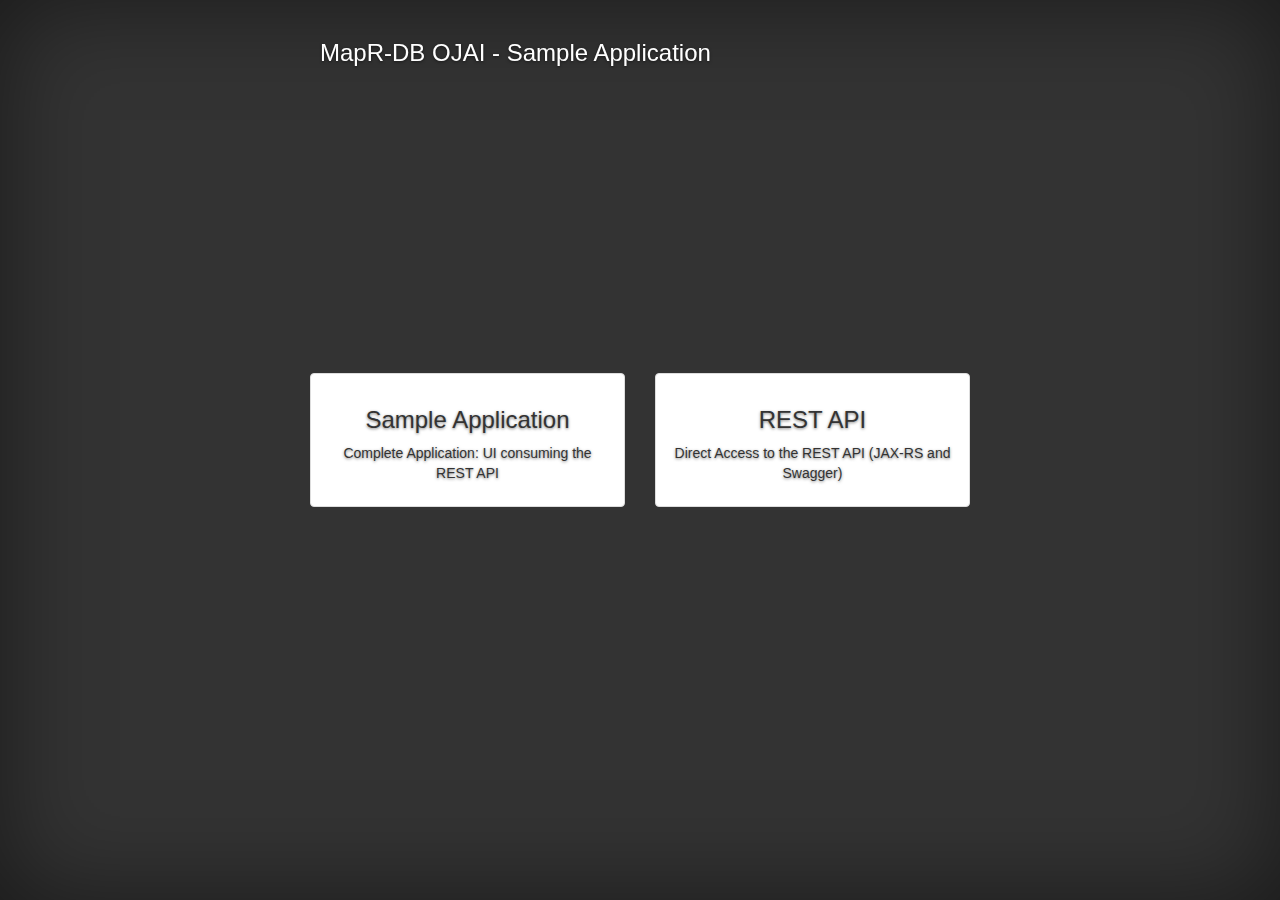
<file: src/main/resources/static/index.html>
<!DOCTYPE html>
<html lang="en">
<head>
    <meta charset="utf-8">
    <meta http-equiv="X-UA-Compatible" content="IE=edge">
    <meta name="viewport" content="width=device-width, initial-scale=1">
    <meta name="description" content="">
    <meta name="author" content="">

    <title>MapR-DB OJAI - Sample Application</title>

    <!-- Bootstrap core CSS -->
    <link href="css/bootstrap.min.css" rel="stylesheet">
    <link href="css/leaflet.css" rel="stylesheet">

    <!-- Custom styles for this template -->
    <link href="css/cover.css" rel="stylesheet">


    <!-- Bootstrap core JavaScript
================================================== -->
    <script src="javascripts/jquery-2.1.0.min.js"></script>
    <script src="javascripts/bootstrap.min.js"></script>
    <script src="javascripts/angular.min.js"></script>
    <script src="javascripts/angular-resource.min.js"></script>
    <script src="javascripts/leaflet.js"></script>
    <script src="javascripts/main.js"></script>

</head>

<body>

<div class="site-wrapper">

    <div class="site-wrapper-inner">

        <div class="cover-container">

            <div class="masthead clearfix">
                <div class="inner">
                    <h3 class="masthead-brand">MapR-DB OJAI - Sample Application</h3>
                    <ul class="nav masthead-nav"></ul>
                </div>
            </div>

            <div class="inner cover">
                <div class="row">
                    <div class="col-sm-6 col-md-6">
                        <div class="thumbnail">
                            <a href="/app/">
                                <div class="caption">
                                    <h3>Sample Application</h3>
                                    <p>Complete Application: UI consuming the REST API</p>
                                </div>
                            </a>
                        </div>
                    </div>

                        <div class="col-sm-6 col-md-6">
                            <div class="thumbnail">
                                <a href="/swagger/">
                                    <div class="caption">
                                        <h3>REST API</h3>
                                        <p>Direct Access to the REST API (JAX-RS and Swagger)</p>
                                    </div>
                                </a>
                            </div>
                        </div>
                    </div>
                </div>
            </div>

        </div>

    </div>

</div>

</body>
</html>
</file>
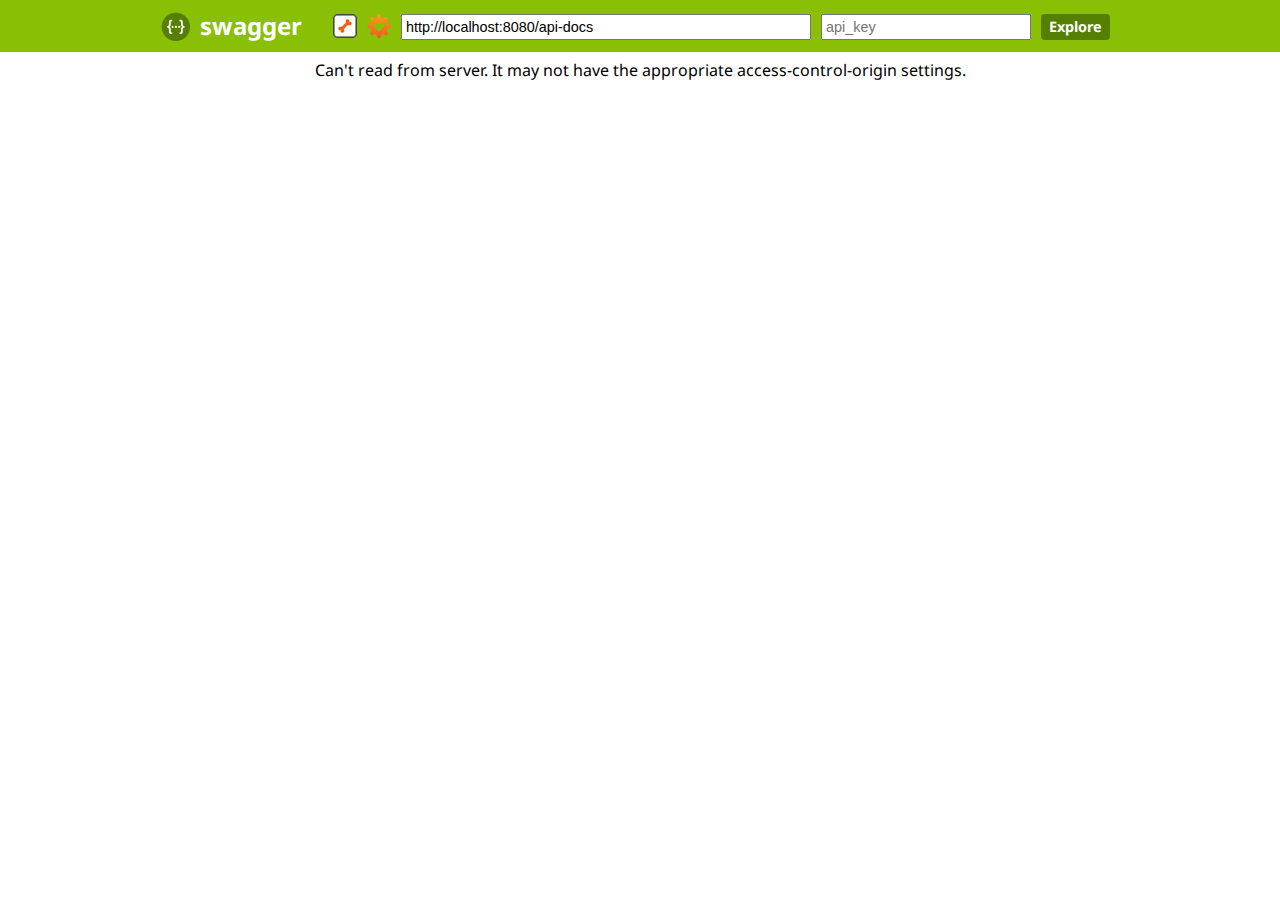
<file: src/main/resources/static/swagger/index.html>
<!DOCTYPE html>
<html>
<head>
  <title>Swagger UI</title>
  <link href='https://fonts.googleapis.com/css?family=Droid+Sans:400,700' rel='stylesheet' type='text/css'/>
  <link href='css/highlight.default.css' media='screen' rel='stylesheet' type='text/css'/>
  <link href='css/screen.css' media='screen' rel='stylesheet' type='text/css'/>
  <script type="text/javascript" src="lib/shred.bundle.js"></script>
  <script src='lib/jquery-1.8.0.min.js' type='text/javascript'></script>
  <script src='lib/jquery.slideto.min.js' type='text/javascript'></script>
  <script src='lib/jquery.wiggle.min.js' type='text/javascript'></script>
  <script src='lib/jquery.ba-bbq.min.js' type='text/javascript'></script>
  <script src='lib/handlebars-1.0.0.js' type='text/javascript'></script>
  <script src='lib/underscore-min.js' type='text/javascript'></script>
  <script src='lib/backbone-min.js' type='text/javascript'></script>
  <script src='lib/swagger.js' type='text/javascript'></script>
  <script src='swagger-ui.js' type='text/javascript'></script>
  <script src='lib/highlight.7.3.pack.js' type='text/javascript'></script>
  <script type="text/javascript">
    $(function () {
      window.swaggerUi = new SwaggerUi({
      url: "http://localhost:8080/api-docs",
      dom_id: "swagger-ui-container",
      supportedSubmitMethods: ['get', 'post', 'put', 'delete'],
      onComplete: function(swaggerApi, swaggerUi){
        log("Loaded SwaggerUI")
        $('pre code').each(function(i, e) {hljs.highlightBlock(e)});
      },
      onFailure: function(data) {
        log("Unable to Load SwaggerUI");
      },
      docExpansion: "none"
    });

    $('#input_apiKey').change(function() {
      var key = $('#input_apiKey')[0].value;
      log("key: " + key);
      if(key && key.trim() != "") {
        log("added key " + key);
        window.authorizations.add("key", new ApiKeyAuthorization("api_key", key, "query"));
      }
    })
    window.swaggerUi.load();
  });

  </script>
</head>

<body>
<div id='header'>
  <div class="swagger-ui-wrap">
    <a id="logo" href="http://swagger.wordnik.com">swagger</a>

    <form id='api_selector'>
      <div class='input icon-btn'>
        <img id="show-pet-store-icon" src="images/pet_store_api.png" title="Show Swagger Petstore Example Apis">
      </div>
      <div class='input icon-btn'>
        <img id="show-wordnik-dev-icon" src="images/wordnik_api.png" title="Show Wordnik Developer Apis">
      </div>
      <div class='input'><input placeholder="http://example.com/api" id="input_baseUrl" name="baseUrl" type="text"/></div>
      <div class='input'><input placeholder="api_key" id="input_apiKey" name="apiKey" type="text"/></div>
      <div class='input'><a id="explore" href="#">Explore</a></div>
    </form>
  </div>
</div>

<div id="message-bar" class="swagger-ui-wrap">
  &nbsp;
</div>

<div id="swagger-ui-container" class="swagger-ui-wrap">

</div>

</body>

</html>
</file>
<file: src/main/resources/static/css/leaflet.css>
/* required styles */

.leaflet-map-pane,
.leaflet-tile,
.leaflet-marker-icon,
.leaflet-marker-shadow,
.leaflet-tile-pane,
.leaflet-tile-container,
.leaflet-overlay-pane,
.leaflet-shadow-pane,
.leaflet-marker-pane,
.leaflet-popup-pane,
.leaflet-overlay-pane svg,
.leaflet-zoom-box,
.leaflet-image-layer,
.leaflet-layer {
    position: absolute;
    left: 0;
    top: 0;
}
.leaflet-container {
    overflow: hidden;
    -ms-touch-action: none;
}
.leaflet-tile,
.leaflet-marker-icon,
.leaflet-marker-shadow {
    -webkit-user-select: none;
    -moz-user-select: none;
    user-select: none;
    -webkit-user-drag: none;
}
.leaflet-marker-icon,
.leaflet-marker-shadow {
    display: block;
}
/* map is broken in FF if you have max-width: 100% on tiles */
.leaflet-container img {
    max-width: none !important;
}
/* stupid Android 2 doesn't understand "max-width: none" properly */
.leaflet-container img.leaflet-image-layer {
    max-width: 15000px !important;
}
.leaflet-tile {
    filter: inherit;
    visibility: hidden;
}
.leaflet-tile-loaded {
    visibility: inherit;
}
.leaflet-zoom-box {
    width: 0;
    height: 0;
}
/* workaround for https://bugzilla.mozilla.org/show_bug.cgi?id=888319 */
.leaflet-overlay-pane svg {
    -moz-user-select: none;
}

.leaflet-tile-pane    { z-index: 2; }
.leaflet-objects-pane { z-index: 3; }
.leaflet-overlay-pane { z-index: 4; }
.leaflet-shadow-pane  { z-index: 5; }
.leaflet-marker-pane  { z-index: 6; }
.leaflet-popup-pane   { z-index: 7; }

.leaflet-vml-shape {
    width: 1px;
    height: 1px;
}
.lvml {
    behavior: url(#default#VML);
    display: inline-block;
    position: absolute;
}


/* control positioning */

.leaflet-control {
    position: relative;
    z-index: 7;
    pointer-events: auto;
}
.leaflet-top,
.leaflet-bottom {
    position: absolute;
    z-index: 1000;
    pointer-events: none;
}
.leaflet-top {
    top: 0;
}
.leaflet-right {
    right: 0;
}
.leaflet-bottom {
    bottom: 0;
}
.leaflet-left {
    left: 0;
}
.leaflet-control {
    float: left;
    clear: both;
}
.leaflet-right .leaflet-control {
    float: right;
}
.leaflet-top .leaflet-control {
    margin-top: 10px;
}
.leaflet-bottom .leaflet-control {
    margin-bottom: 10px;
}
.leaflet-left .leaflet-control {
    margin-left: 10px;
}
.leaflet-right .leaflet-control {
    margin-right: 10px;
}


/* zoom and fade animations */

.leaflet-fade-anim .leaflet-tile,
.leaflet-fade-anim .leaflet-popup {
    opacity: 0;
    -webkit-transition: opacity 0.2s linear;
    -moz-transition: opacity 0.2s linear;
    -o-transition: opacity 0.2s linear;
    transition: opacity 0.2s linear;
}
.leaflet-fade-anim .leaflet-tile-loaded,
.leaflet-fade-anim .leaflet-map-pane .leaflet-popup {
    opacity: 1;
}

.leaflet-zoom-anim .leaflet-zoom-animated {
    -webkit-transition: -webkit-transform 0.25s cubic-bezier(0,0,0.25,1);
    -moz-transition:    -moz-transform 0.25s cubic-bezier(0,0,0.25,1);
    -o-transition:      -o-transform 0.25s cubic-bezier(0,0,0.25,1);
    transition:         transform 0.25s cubic-bezier(0,0,0.25,1);
}
.leaflet-zoom-anim .leaflet-tile,
.leaflet-pan-anim .leaflet-tile,
.leaflet-touching .leaflet-zoom-animated {
    -webkit-transition: none;
    -moz-transition: none;
    -o-transition: none;
    transition: none;
}

.leaflet-zoom-anim .leaflet-zoom-hide {
    visibility: hidden;
}


/* cursors */

.leaflet-clickable {
    cursor: pointer;
}
.leaflet-container {
    cursor: -webkit-grab;
    cursor:    -moz-grab;
}
.leaflet-popup-pane,
.leaflet-control {
    cursor: auto;
}
.leaflet-dragging .leaflet-container,
.leaflet-dragging .leaflet-clickable {
    cursor: move;
    cursor: -webkit-grabbing;
    cursor:    -moz-grabbing;
}


/* visual tweaks */

.leaflet-container {
    background: #ddd;
    outline: 0;
}
.leaflet-container a {
    color: #0078A8;
}
.leaflet-container a.leaflet-active {
    outline: 2px solid orange;
}
.leaflet-zoom-box {
    border: 2px dotted #38f;
    background: rgba(255,255,255,0.5);
}


/* general typography */
.leaflet-container {
    font: 12px/1.5 "Helvetica Neue", Arial, Helvetica, sans-serif;
}


/* general toolbar styles */

.leaflet-bar {
    box-shadow: 0 1px 5px rgba(0,0,0,0.65);
    border-radius: 4px;
}
.leaflet-bar a,
.leaflet-bar a:hover {
    background-color: #fff;
    border-bottom: 1px solid #ccc;
    width: 26px;
    height: 26px;
    line-height: 26px;
    display: block;
    text-align: center;
    text-decoration: none;
    color: black;
}
.leaflet-bar a,
.leaflet-control-layers-toggle {
    background-position: 50% 50%;
    background-repeat: no-repeat;
    display: block;
}
.leaflet-bar a:hover {
    background-color: #f4f4f4;
}
.leaflet-bar a:first-child {
    border-top-left-radius: 4px;
    border-top-right-radius: 4px;
}
.leaflet-bar a:last-child {
    border-bottom-left-radius: 4px;
    border-bottom-right-radius: 4px;
    border-bottom: none;
}
.leaflet-bar a.leaflet-disabled {
    cursor: default;
    background-color: #f4f4f4;
    color: #bbb;
}

.leaflet-touch .leaflet-bar a {
    width: 30px;
    height: 30px;
    line-height: 30px;
}


/* zoom control */

.leaflet-control-zoom-in,
.leaflet-control-zoom-out {
    font: bold 18px 'Lucida Console', Monaco, monospace;
    text-indent: 1px;
}
.leaflet-control-zoom-out {
    font-size: 20px;
}

.leaflet-touch .leaflet-control-zoom-in {
    font-size: 22px;
}
.leaflet-touch .leaflet-control-zoom-out {
    font-size: 24px;
}


/* layers control */

.leaflet-control-layers {
    box-shadow: 0 1px 5px rgba(0,0,0,0.4);
    background: #fff;
    border-radius: 5px;
}
.leaflet-control-layers-toggle {
    background-image: url(images/layers.png);
    width: 36px;
    height: 36px;
}
.leaflet-retina .leaflet-control-layers-toggle {
    background-image: url(images/layers-2x.png);
    background-size: 26px 26px;
}
.leaflet-touch .leaflet-control-layers-toggle {
    width: 44px;
    height: 44px;
}
.leaflet-control-layers .leaflet-control-layers-list,
.leaflet-control-layers-expanded .leaflet-control-layers-toggle {
    display: none;
}
.leaflet-control-layers-expanded .leaflet-control-layers-list {
    display: block;
    position: relative;
}
.leaflet-control-layers-expanded {
    padding: 6px 10px 6px 6px;
    color: #333;
    background: #fff;
}
.leaflet-control-layers-selector {
    margin-top: 2px;
    position: relative;
    top: 1px;
}
.leaflet-control-layers label {
    display: block;
}
.leaflet-control-layers-separator {
    height: 0;
    border-top: 1px solid #ddd;
    margin: 5px -10px 5px -6px;
}


/* attribution and scale controls */

.leaflet-container .leaflet-control-attribution {
    background: #fff;
    background: rgba(255, 255, 255, 0.7);
    margin: 0;
}
.leaflet-control-attribution,
.leaflet-control-scale-line {
    padding: 0 5px;
    color: #333;
}
.leaflet-control-attribution a {
    text-decoration: none;
}
.leaflet-control-attribution a:hover {
    text-decoration: underline;
}
.leaflet-container .leaflet-control-attribution,
.leaflet-container .leaflet-control-scale {
    font-size: 11px;
}
.leaflet-left .leaflet-control-scale {
    margin-left: 5px;
}
.leaflet-bottom .leaflet-control-scale {
    margin-bottom: 5px;
}
.leaflet-control-scale-line {
    border: 2px solid #777;
    border-top: none;
    line-height: 1.1;
    padding: 2px 5px 1px;
    font-size: 11px;
    white-space: nowrap;
    overflow: hidden;
    -moz-box-sizing: content-box;
    box-sizing: content-box;

    background: #fff;
    background: rgba(255, 255, 255, 0.5);
}
.leaflet-control-scale-line:not(:first-child) {
    border-top: 2px solid #777;
    border-bottom: none;
    margin-top: -2px;
}
.leaflet-control-scale-line:not(:first-child):not(:last-child) {
    border-bottom: 2px solid #777;
}

.leaflet-touch .leaflet-control-attribution,
.leaflet-touch .leaflet-control-layers,
.leaflet-touch .leaflet-bar {
    box-shadow: none;
}
.leaflet-touch .leaflet-control-layers,
.leaflet-touch .leaflet-bar {
    border: 2px solid rgba(0,0,0,0.2);
    background-clip: padding-box;
}


/* popup */

.leaflet-popup {
    position: absolute;
    text-align: center;
}
.leaflet-popup-content-wrapper {
    padding: 1px;
    text-align: left;
    border-radius: 12px;
}
.leaflet-popup-content {
    margin: 13px 19px;
    line-height: 1.4;
}
.leaflet-popup-content p {
    margin: 18px 0;
}
.leaflet-popup-tip-container {
    margin: 0 auto;
    width: 40px;
    height: 20px;
    position: relative;
    overflow: hidden;
}
.leaflet-popup-tip {
    width: 17px;
    height: 17px;
    padding: 1px;

    margin: -10px auto 0;

    -webkit-transform: rotate(45deg);
    -moz-transform: rotate(45deg);
    -ms-transform: rotate(45deg);
    -o-transform: rotate(45deg);
    transform: rotate(45deg);
}
.leaflet-popup-content-wrapper,
.leaflet-popup-tip {
    background: white;

    box-shadow: 0 3px 14px rgba(0,0,0,0.4);
}
.leaflet-container a.leaflet-popup-close-button {
    position: absolute;
    top: 0;
    right: 0;
    padding: 4px 4px 0 0;
    text-align: center;
    width: 18px;
    height: 14px;
    font: 16px/14px Tahoma, Verdana, sans-serif;
    color: #c3c3c3;
    text-decoration: none;
    font-weight: bold;
    background: transparent;
}
.leaflet-container a.leaflet-popup-close-button:hover {
    color: #999;
}
.leaflet-popup-scrolled {
    overflow: auto;
    border-bottom: 1px solid #ddd;
    border-top: 1px solid #ddd;
}

.leaflet-oldie .leaflet-popup-content-wrapper {
    zoom: 1;
}
.leaflet-oldie .leaflet-popup-tip {
    width: 24px;
    margin: 0 auto;

    -ms-filter: "progid:DXImageTransform.Microsoft.Matrix(M11=0.70710678, M12=0.70710678, M21=-0.70710678, M22=0.70710678)";
    filter: progid:DXImageTransform.Microsoft.Matrix(M11=0.70710678, M12=0.70710678, M21=-0.70710678, M22=0.70710678);
}
.leaflet-oldie .leaflet-popup-tip-container {
    margin-top: -1px;
}

.leaflet-oldie .leaflet-control-zoom,
.leaflet-oldie .leaflet-control-layers,
.leaflet-oldie .leaflet-popup-content-wrapper,
.leaflet-oldie .leaflet-popup-tip {
    border: 1px solid #999;
}


/* div icon */

.leaflet-div-icon {
    background: #fff;
    border: 1px solid #666;
}
</file>
<file: src/main/resources/static/css/cover.css>
/*
 * Globals
 */

/* Links */
a,
a:focus,
a:hover {
    color: #fff;
}

/* Custom default button */
.btn-default,
.btn-default:hover,
.btn-default:focus {
    color: #333;
    text-shadow: none; /* Prevent inheritence from `body` */
    background-color: #fff;
    border: 1px solid #fff;
}


/*
 * Base structure
 */

html,
body {
    height: 100%;
    background-color: #333;
}
body {
    color: #fff;
    text-align: center;
    text-shadow: 0 1px 3px rgba(0,0,0,.5);
    box-shadow: inset 0 0 100px rgba(0,0,0,.5);
}

/* Extra markup and styles for table-esque vertical and horizontal centering */
.site-wrapper {
    display: table;
    width: 100%;
    height: 100%; /* For at least Firefox */
    min-height: 100%;
}
.site-wrapper-inner {
    display: table-cell;
    vertical-align: top;
}
.cover-container {
    margin-right: auto;
    margin-left: auto;
}

/* Padding for spacing */
.inner {
    padding: 30px;
}


/*
 * Header
 */
.masthead-brand {
    margin-top: 10px;
    margin-bottom: 10px;
}

.masthead-nav > li {
    display: inline-block;
}
.masthead-nav > li + li {
    margin-left: 20px;
}
.masthead-nav > li > a {
    padding-right: 0;
    padding-left: 0;
    font-size: 16px;
    font-weight: bold;
    color: #fff; /* IE8 proofing */
    color: rgba(255,255,255,.75);
    border-bottom: 2px solid transparent;
}
.masthead-nav > li > a:hover,
.masthead-nav > li > a:focus {
    background-color: transparent;
    border-bottom-color: rgba(255,255,255,.25);
}
.masthead-nav > .active > a,
.masthead-nav > .active > a:hover,
.masthead-nav > .active > a:focus {
    color: #fff;
    border-bottom-color: #fff;
}

@media (min-width: 768px) {
    .masthead-brand {
        float: left;
    }
    .masthead-nav {
        float: right;
    }
}


/*
 * Cover
 */

.cover {
    padding: 0 20px;
}
.cover .btn-lg {
    padding: 10px 20px;
    font-weight: bold;
}


/*
 * Footer
 */

.mastfoot {
    color: #999; /* IE8 proofing */
    color: rgba(255,255,255,.5);
}


/*
 * Affix and center
 */

@media (min-width: 768px) {
    /* Pull out the header and footer */
    .masthead {
        position: fixed;
        top: 0;
    }
    .mastfoot {
        position: fixed;
        bottom: 0;
    }
    /* Start the vertical centering */
    .site-wrapper-inner {
        vertical-align: middle;
    }
    /* Handle the widths */
    .masthead,
    .mastfoot,
    .cover-container {
        width: 100%; /* Must be percentage or pixels for horizontal alignment */
    }
}

@media (min-width: 992px) {
    .masthead,
    .mastfoot,
    .cover-container {
        width: 700px;
    }
}
</file>
<file: src/main/resources/static/swagger/css/highlight.default.css>
/*

Original style from softwaremaniacs.org (c) Ivan Sagalaev <Maniac@SoftwareManiacs.Org>

*/

pre code {
  display: block; padding: 0.5em;
  background: #F0F0F0;
}

pre code,
pre .subst,
pre .tag .title,
pre .lisp .title,
pre .clojure .built_in,
pre .nginx .title {
  color: black;
}

pre .string,
pre .title,
pre .constant,
pre .parent,
pre .tag .value,
pre .rules .value,
pre .rules .value .number,
pre .preprocessor,
pre .ruby .symbol,
pre .ruby .symbol .string,
pre .aggregate,
pre .template_tag,
pre .django .variable,
pre .smalltalk .class,
pre .addition,
pre .flow,
pre .stream,
pre .bash .variable,
pre .apache .tag,
pre .apache .cbracket,
pre .tex .command,
pre .tex .special,
pre .erlang_repl .function_or_atom,
pre .markdown .header {
  color: #800;
}

pre .comment,
pre .annotation,
pre .template_comment,
pre .diff .header,
pre .chunk,
pre .markdown .blockquote {
  color: #888;
}

pre .number,
pre .date,
pre .regexp,
pre .literal,
pre .smalltalk .symbol,
pre .smalltalk .char,
pre .go .constant,
pre .change,
pre .markdown .bullet,
pre .markdown .link_url {
  color: #080;
}

pre .label,
pre .javadoc,
pre .ruby .string,
pre .decorator,
pre .filter .argument,
pre .localvars,
pre .array,
pre .attr_selector,
pre .important,
pre .pseudo,
pre .pi,
pre .doctype,
pre .deletion,
pre .envvar,
pre .shebang,
pre .apache .sqbracket,
pre .nginx .built_in,
pre .tex .formula,
pre .erlang_repl .reserved,
pre .prompt,
pre .markdown .link_label,
pre .vhdl .attribute,
pre .clojure .attribute,
pre .coffeescript .property {
  color: #88F
}

pre .keyword,
pre .id,
pre .phpdoc,
pre .title,
pre .built_in,
pre .aggregate,
pre .css .tag,
pre .javadoctag,
pre .phpdoc,
pre .yardoctag,
pre .smalltalk .class,
pre .winutils,
pre .bash .variable,
pre .apache .tag,
pre .go .typename,
pre .tex .command,
pre .markdown .strong,
pre .request,
pre .status {
  font-weight: bold;
}

pre .markdown .emphasis {
  font-style: italic;
}

pre .nginx .built_in {
  font-weight: normal;
}

pre .coffeescript .javascript,
pre .javascript .xml,
pre .tex .formula,
pre .xml .javascript,
pre .xml .vbscript,
pre .xml .css,
pre .xml .cdata {
  opacity: 0.5;
}
</file>
<file: src/main/resources/static/swagger/css/screen.css>
/* http://meyerweb.com/eric/tools/css/reset/ v2.0 | 20110126 */
html,
body,
div,
span,
applet,
object,
iframe,
h1,
h2,
h3,
h4,
h5,
h6,
p,
blockquote,
pre,
a,
abbr,
acronym,
address,
big,
cite,
code,
del,
dfn,
em,
img,
ins,
kbd,
q,
s,
samp,
small,
strike,
strong,
sub,
sup,
tt,
var,
b,
u,
i,
center,
dl,
dt,
dd,
ol,
ul,
li,
fieldset,
form,
label,
legend,
table,
caption,
tbody,
tfoot,
thead,
tr,
th,
td,
article,
aside,
canvas,
details,
embed,
figure,
figcaption,
footer,
header,
hgroup,
menu,
nav,
output,
ruby,
section,
summary,
time,
mark,
audio,
video {
  margin: 0;
  padding: 0;
  border: 0;
  font-size: 100%;
  font: inherit;
  vertical-align: baseline;
}
/* HTML5 display-role reset for older browsers */
article,
aside,
details,
figcaption,
figure,
footer,
header,
hgroup,
menu,
nav,
section {
  display: block;
}
body {
  line-height: 1;
}
ol,
ul {
  list-style: none;
}
blockquote,
q {
  quotes: none;
}
blockquote:before,
blockquote:after,
q:before,
q:after {
  content: '';
  content: none;
}
table {
  border-collapse: collapse;
  border-spacing: 0;
}
.swagger-ui-wrap {
  line-height: 1;
  font-family: "Droid Sans", sans-serif;
  max-width: 960px;
  margin-left: auto;
  margin-right: auto;
}
.swagger-ui-wrap b,
.swagger-ui-wrap strong {
  font-family: "Droid Sans", sans-serif;
  font-weight: bold;
}
.swagger-ui-wrap q,
.swagger-ui-wrap blockquote {
  quotes: none;
}
.swagger-ui-wrap p {
  line-height: 1.4em;
  padding: 0 0 10px;
  color: #333333;
}
.swagger-ui-wrap q:before,
.swagger-ui-wrap q:after,
.swagger-ui-wrap blockquote:before,
.swagger-ui-wrap blockquote:after {
  content: none;
}
.swagger-ui-wrap .heading_with_menu h1,
.swagger-ui-wrap .heading_with_menu h2,
.swagger-ui-wrap .heading_with_menu h3,
.swagger-ui-wrap .heading_with_menu h4,
.swagger-ui-wrap .heading_with_menu h5,
.swagger-ui-wrap .heading_with_menu h6 {
  display: block;
  clear: none;
  float: left;
  -moz-box-sizing: border-box;
  -webkit-box-sizing: border-box;
  -ms-box-sizing: border-box;
  box-sizing: border-box;
  width: 60%;
}
.swagger-ui-wrap table {
  border-collapse: collapse;
  border-spacing: 0;
}
.swagger-ui-wrap table thead tr th {
  padding: 5px;
  font-size: 0.9em;
  color: #666666;
  border-bottom: 1px solid #999999;
}
.swagger-ui-wrap table tbody tr:last-child td {
  border-bottom: none;
}
.swagger-ui-wrap table tbody tr.offset {
  background-color: #f0f0f0;
}
.swagger-ui-wrap table tbody tr td {
  padding: 6px;
  font-size: 0.9em;
  border-bottom: 1px solid #cccccc;
  vertical-align: top;
  line-height: 1.3em;
}
.swagger-ui-wrap ol {
  margin: 0px 0 10px;
  padding: 0 0 0 18px;
  list-style-type: decimal;
}
.swagger-ui-wrap ol li {
  padding: 5px 0px;
  font-size: 0.9em;
  color: #333333;
}
.swagger-ui-wrap ol,
.swagger-ui-wrap ul {
  list-style: none;
}
.swagger-ui-wrap h1 a,
.swagger-ui-wrap h2 a,
.swagger-ui-wrap h3 a,
.swagger-ui-wrap h4 a,
.swagger-ui-wrap h5 a,
.swagger-ui-wrap h6 a {
  text-decoration: none;
}
.swagger-ui-wrap h1 a:hover,
.swagger-ui-wrap h2 a:hover,
.swagger-ui-wrap h3 a:hover,
.swagger-ui-wrap h4 a:hover,
.swagger-ui-wrap h5 a:hover,
.swagger-ui-wrap h6 a:hover {
  text-decoration: underline;
}
.swagger-ui-wrap h1 span.divider,
.swagger-ui-wrap h2 span.divider,
.swagger-ui-wrap h3 span.divider,
.swagger-ui-wrap h4 span.divider,
.swagger-ui-wrap h5 span.divider,
.swagger-ui-wrap h6 span.divider {
  color: #aaaaaa;
}
.swagger-ui-wrap a {
  color: #547f00;
}
.swagger-ui-wrap a img {
  border: none;
}
.swagger-ui-wrap article,
.swagger-ui-wrap aside,
.swagger-ui-wrap details,
.swagger-ui-wrap figcaption,
.swagger-ui-wrap figure,
.swagger-ui-wrap footer,
.swagger-ui-wrap header,
.swagger-ui-wrap hgroup,
.swagger-ui-wrap menu,
.swagger-ui-wrap nav,
.swagger-ui-wrap section,
.swagger-ui-wrap summary {
  display: block;
}
.swagger-ui-wrap pre {
  font-family: "Anonymous Pro", "Menlo", "Consolas", "Bitstream Vera Sans Mono", "Courier New", monospace;
  background-color: #fcf6db;
  border: 1px solid #e5e0c6;
  padding: 10px;
}
.swagger-ui-wrap pre code {
  line-height: 1.6em;
  background: none;
}
.swagger-ui-wrap .content > .content-type > div > label {
  clear: both;
  display: block;
  color: #0F6AB4;
  font-size: 1.1em;
  margin: 0;
  padding: 15px 0 5px;
}
.swagger-ui-wrap .content pre {
  font-size: 12px;
  margin-top: 5px;
  padding: 5px;
}
.swagger-ui-wrap .icon-btn {
  cursor: pointer;
}
.swagger-ui-wrap .info_title {
  padding-bottom: 10px;
  font-weight: bold;
  font-size: 25px;
}
.swagger-ui-wrap p.big,
.swagger-ui-wrap div.big p {
  font-size: 1em;
  margin-bottom: 10px;
}
.swagger-ui-wrap form.fullwidth ol li.string input,
.swagger-ui-wrap form.fullwidth ol li.url input,
.swagger-ui-wrap form.fullwidth ol li.text textarea,
.swagger-ui-wrap form.fullwidth ol li.numeric input {
  width: 500px !important;
}
.swagger-ui-wrap .info_license {
  padding-bottom: 5px;
}
.swagger-ui-wrap .info_tos {
  padding-bottom: 5px;
}
.swagger-ui-wrap .message-fail {
  color: #cc0000;
}
.swagger-ui-wrap .info_contact {
  padding-bottom: 5px;
}
.swagger-ui-wrap .info_description {
  padding-bottom: 10px;
  font-size: 15px;
}
.swagger-ui-wrap .markdown ol li,
.swagger-ui-wrap .markdown ul li {
  padding: 3px 0px;
  line-height: 1.4em;
  color: #333333;
}
.swagger-ui-wrap form.formtastic fieldset.inputs ol li.string input,
.swagger-ui-wrap form.formtastic fieldset.inputs ol li.url input,
.swagger-ui-wrap form.formtastic fieldset.inputs ol li.numeric input {
  display: block;
  padding: 4px;
  width: auto;
  clear: both;
}
.swagger-ui-wrap form.formtastic fieldset.inputs ol li.string input.title,
.swagger-ui-wrap form.formtastic fieldset.inputs ol li.url input.title,
.swagger-ui-wrap form.formtastic fieldset.inputs ol li.numeric input.title {
  font-size: 1.3em;
}
.swagger-ui-wrap table.fullwidth {
  width: 100%;
}
.swagger-ui-wrap .model-signature {
  font-family: "Droid Sans", sans-serif;
  font-size: 1em;
  line-height: 1.5em;
}
.swagger-ui-wrap .model-signature .signature-nav a {
  text-decoration: none;
  color: #AAA;
}
.swagger-ui-wrap .model-signature .signature-nav a:hover {
  text-decoration: underline;
  color: black;
}
.swagger-ui-wrap .model-signature .signature-nav .selected {
  color: black;
  text-decoration: none;
}
.swagger-ui-wrap .model-signature .propType {
  color: #5555aa;
}
.swagger-ui-wrap .model-signature pre:hover {
  background-color: #ffffdd;
}
.swagger-ui-wrap .model-signature pre {
  font-size: .85em;
  line-height: 1.2em;
  overflow: auto;
  max-height: 200px;
  cursor: pointer;
}
.swagger-ui-wrap .model-signature ul.signature-nav {
  display: block;
  margin: 0;
  padding: 0;
}
.swagger-ui-wrap .model-signature ul.signature-nav li:last-child {
  padding-right: 0;
  border-right: none;
}
.swagger-ui-wrap .model-signature ul.signature-nav li {
  float: left;
  margin: 0 5px 5px 0;
  padding: 2px 5px 2px 0;
  border-right: 1px solid #ddd;
}
.swagger-ui-wrap .model-signature .propOpt {
  color: #555;
}
.swagger-ui-wrap .model-signature .snippet small {
  font-size: 0.75em;
}
.swagger-ui-wrap .model-signature .propOptKey {
  font-style: italic;
}
.swagger-ui-wrap .model-signature .description .strong {
  font-weight: bold;
  color: #000;
  font-size: .9em;
}
.swagger-ui-wrap .model-signature .description div {
  font-size: 0.9em;
  line-height: 1.5em;
  margin-left: 1em;
}
.swagger-ui-wrap .model-signature .description .stronger {
  font-weight: bold;
  color: #000;
}
.swagger-ui-wrap .model-signature .propName {
  font-weight: bold;
}
.swagger-ui-wrap .model-signature .signature-container {
  clear: both;
}
.swagger-ui-wrap .body-textarea {
  width: 300px;
  height: 100px;
  border: 1px solid #aaa;
}
.swagger-ui-wrap .markdown p code,
.swagger-ui-wrap .markdown li code {
  font-family: "Anonymous Pro", "Menlo", "Consolas", "Bitstream Vera Sans Mono", "Courier New", monospace;
  background-color: #f0f0f0;
  color: black;
  padding: 1px 3px;
}
.swagger-ui-wrap .required {
  font-weight: bold;
}
.swagger-ui-wrap input.parameter {
  width: 300px;
  border: 1px solid #aaa;
}
.swagger-ui-wrap h1 {
  color: black;
  font-size: 1.5em;
  line-height: 1.3em;
  padding: 10px 0 10px 0;
  font-family: "Droid Sans", sans-serif;
  font-weight: bold;
}
.swagger-ui-wrap .heading_with_menu {
  float: none;
  clear: both;
  overflow: hidden;
  display: block;
}
.swagger-ui-wrap .heading_with_menu ul {
  display: block;
  clear: none;
  float: right;
  -moz-box-sizing: border-box;
  -webkit-box-sizing: border-box;
  -ms-box-sizing: border-box;
  box-sizing: border-box;
  margin-top: 10px;
}
.swagger-ui-wrap h2 {
  color: black;
  font-size: 1.3em;
  padding: 10px 0 10px 0;
}
.swagger-ui-wrap h2 a {
  color: black;
}
.swagger-ui-wrap h2 span.sub {
  font-size: 0.7em;
  color: #999999;
  font-style: italic;
}
.swagger-ui-wrap h2 span.sub a {
  color: #777777;
}
.swagger-ui-wrap span.weak {
  color: #666666;
}
.swagger-ui-wrap .message-success {
  color: #89BF04;
}
.swagger-ui-wrap caption,
.swagger-ui-wrap th,
.swagger-ui-wrap td {
  text-align: left;
  font-weight: normal;
  vertical-align: middle;
}
.swagger-ui-wrap .code {
  font-family: "Anonymous Pro", "Menlo", "Consolas", "Bitstream Vera Sans Mono", "Courier New", monospace;
}
.swagger-ui-wrap form.formtastic fieldset.inputs ol li.text textarea {
  font-family: "Droid Sans", sans-serif;
  height: 250px;
  padding: 4px;
  display: block;
  clear: both;
}
.swagger-ui-wrap form.formtastic fieldset.inputs ol li.select select {
  display: block;
  clear: both;
}
.swagger-ui-wrap form.formtastic fieldset.inputs ol li.boolean {
  float: none;
  clear: both;
  overflow: hidden;
  display: block;
}
.swagger-ui-wrap form.formtastic fieldset.inputs ol li.boolean label {
  display: block;
  float: left;
  clear: none;
  margin: 0;
  padding: 0;
}
.swagger-ui-wrap form.formtastic fieldset.inputs ol li.boolean input {
  display: block;
  float: left;
  clear: none;
  margin: 0 5px 0 0;
}
.swagger-ui-wrap form.formtastic fieldset.inputs ol li.required label {
  color: black;
}
.swagger-ui-wrap form.formtastic fieldset.inputs ol li label {
  display: block;
  clear: both;
  width: auto;
  padding: 0 0 3px;
  color: #666666;
}
.swagger-ui-wrap form.formtastic fieldset.inputs ol li label abbr {
  padding-left: 3px;
  color: #888888;
}
.swagger-ui-wrap form.formtastic fieldset.inputs ol li p.inline-hints {
  margin-left: 0;
  font-style: italic;
  font-size: 0.9em;
  margin: 0;
}
.swagger-ui-wrap form.formtastic fieldset.buttons {
  margin: 0;
  padding: 0;
}
.swagger-ui-wrap span.blank,
.swagger-ui-wrap span.empty {
  color: #888888;
  font-style: italic;
}
.swagger-ui-wrap .markdown h3 {
  color: #547f00;
}
.swagger-ui-wrap .markdown h4 {
  color: #666666;
}
.swagger-ui-wrap .markdown pre {
  font-family: "Anonymous Pro", "Menlo", "Consolas", "Bitstream Vera Sans Mono", "Courier New", monospace;
  background-color: #fcf6db;
  border: 1px solid #e5e0c6;
  padding: 10px;
  margin: 0 0 10px 0;
}
.swagger-ui-wrap .markdown pre code {
  line-height: 1.6em;
}
.swagger-ui-wrap div.gist {
  margin: 20px 0 25px 0 !important;
}
.swagger-ui-wrap ul#resources {
  font-family: "Droid Sans", sans-serif;
  font-size: 0.9em;
}
.swagger-ui-wrap ul#resources li.resource {
  border-bottom: 1px solid #dddddd;
}
.swagger-ui-wrap ul#resources li.resource:hover div.heading h2 a,
.swagger-ui-wrap ul#resources li.resource.active div.heading h2 a {
  color: black;
}
.swagger-ui-wrap ul#resources li.resource:hover div.heading ul.options li a,
.swagger-ui-wrap ul#resources li.resource.active div.heading ul.options li a {
  color: #555555;
}
.swagger-ui-wrap ul#resources li.resource:last-child {
  border-bottom: none;
}
.swagger-ui-wrap ul#resources li.resource div.heading {
  border: 1px solid transparent;
  float: none;
  clear: both;
  overflow: hidden;
  display: block;
}
.swagger-ui-wrap ul#resources li.resource div.heading ul.options {
  overflow: hidden;
  padding: 0;
  display: block;
  clear: none;
  float: right;
  margin: 14px 10px 0 0;
}
.swagger-ui-wrap ul#resources li.resource div.heading ul.options li {
  float: left;
  clear: none;
  margin: 0;
  padding: 2px 10px;
  border-right: 1px solid #dddddd;
  color: #666666;
  font-size: 0.9em;
}
.swagger-ui-wrap ul#resources li.resource div.heading ul.options li a {
  color: #aaaaaa;
  text-decoration: none;
}
.swagger-ui-wrap ul#resources li.resource div.heading ul.options li a:hover {
  text-decoration: underline;
  color: black;
}
.swagger-ui-wrap ul#resources li.resource div.heading ul.options li a:hover,
.swagger-ui-wrap ul#resources li.resource div.heading ul.options li a:active,
.swagger-ui-wrap ul#resources li.resource div.heading ul.options li a.active {
  text-decoration: underline;
}
.swagger-ui-wrap ul#resources li.resource div.heading ul.options li:first-child,
.swagger-ui-wrap ul#resources li.resource div.heading ul.options li.first {
  padding-left: 0;
}
.swagger-ui-wrap ul#resources li.resource div.heading ul.options li:last-child,
.swagger-ui-wrap ul#resources li.resource div.heading ul.options li.last {
  padding-right: 0;
  border-right: none;
}
.swagger-ui-wrap ul#resources li.resource div.heading ul.options:first-child,
.swagger-ui-wrap ul#resources li.resource div.heading ul.options.first {
  padding-left: 0;
}
.swagger-ui-wrap ul#resources li.resource div.heading h2 {
  color: #999999;
  padding-left: 0;
  display: block;
  clear: none;
  float: left;
  font-family: "Droid Sans", sans-serif;
  font-weight: bold;
}
.swagger-ui-wrap ul#resources li.resource div.heading h2 a {
  color: #999999;
}
.swagger-ui-wrap ul#resources li.resource div.heading h2 a:hover {
  color: black;
}
.swagger-ui-wrap ul#resources li.resource ul.endpoints li.endpoint ul.operations li.operation {
  float: none;
  clear: both;
  overflow: hidden;
  display: block;
  margin: 0 0 10px;
  padding: 0;
}
.swagger-ui-wrap ul#resources li.resource ul.endpoints li.endpoint ul.operations li.operation div.heading {
  float: none;
  clear: both;
  overflow: hidden;
  display: block;
  margin: 0;
  padding: 0;
}
.swagger-ui-wrap ul#resources li.resource ul.endpoints li.endpoint ul.operations li.operation div.heading h3 {
  display: block;
  clear: none;
  float: left;
  width: auto;
  margin: 0;
  padding: 0;
  line-height: 1.1em;
  color: black;
}
.swagger-ui-wrap ul#resources li.resource ul.endpoints li.endpoint ul.operations li.operation div.heading h3 span.path {
  padding-left: 10px;
}
.swagger-ui-wrap ul#resources li.resource ul.endpoints li.endpoint ul.operations li.operation div.heading h3 span.path a {
  color: black;
  text-decoration: none;
}
.swagger-ui-wrap ul#resources li.resource ul.endpoints li.endpoint ul.operations li.operation div.heading h3 span.path a:hover {
  text-decoration: underline;
}
.swagger-ui-wrap ul#resources li.resource ul.endpoints li.endpoint ul.operations li.operation div.heading h3 span.http_method a {
  text-transform: uppercase;
  text-decoration: none;
  color: white;
  display: inline-block;
  width: 50px;
  font-size: 0.7em;
  text-align: center;
  padding: 7px 0 4px;
  -moz-border-radius: 2px;
  -webkit-border-radius: 2px;
  -o-border-radius: 2px;
  -ms-border-radius: 2px;
  -khtml-border-radius: 2px;
  border-radius: 2px;
}
.swagger-ui-wrap ul#resources li.resource ul.endpoints li.endpoint ul.operations li.operation div.heading h3 span {
  margin: 0;
  padding: 0;
}
.swagger-ui-wrap ul#resources li.resource ul.endpoints li.endpoint ul.operations li.operation div.heading ul.options {
  overflow: hidden;
  padding: 0;
  display: block;
  clear: none;
  float: right;
  margin: 6px 10px 0 0;
}
.swagger-ui-wrap ul#resources li.resource ul.endpoints li.endpoint ul.operations li.operation div.heading ul.options li {
  float: left;
  clear: none;
  margin: 0;
  padding: 2px 10px;
  font-size: 0.9em;
}
.swagger-ui-wrap ul#resources li.resource ul.endpoints li.endpoint ul.operations li.operation div.heading ul.options li a {
  text-decoration: none;
}
.swagger-ui-wrap ul#resources li.resource ul.endpoints li.endpoint ul.operations li.operation div.content {
  border-top: none;
  padding: 10px;
  -moz-border-radius-bottomleft: 6px;
  -webkit-border-bottom-left-radius: 6px;
  -o-border-bottom-left-radius: 6px;
  -ms-border-bottom-left-radius: 6px;
  -khtml-border-bottom-left-radius: 6px;
  border-bottom-left-radius: 6px;
  -moz-border-radius-bottomright: 6px;
  -webkit-border-bottom-right-radius: 6px;
  -o-border-bottom-right-radius: 6px;
  -ms-border-bottom-right-radius: 6px;
  -khtml-border-bottom-right-radius: 6px;
  border-bottom-right-radius: 6px;
  margin: 0 0 20px;
}
.swagger-ui-wrap ul#resources li.resource ul.endpoints li.endpoint ul.operations li.operation div.content h4 {
  font-size: 1.1em;
  margin: 0;
  padding: 15px 0 5px;
}
.swagger-ui-wrap ul#resources li.resource ul.endpoints li.endpoint ul.operations li.operation div.content div.sandbox_header {
  float: none;
  clear: both;
  overflow: hidden;
  display: block;
}
.swagger-ui-wrap ul#resources li.resource ul.endpoints li.endpoint ul.operations li.operation div.content div.sandbox_header a {
  padding: 4px 0 0 10px;
  display: inline-block;
  font-size: 0.9em;
}
.swagger-ui-wrap ul#resources li.resource ul.endpoints li.endpoint ul.operations li.operation div.content div.sandbox_header img {
  display: block;
  clear: none;
  float: right;
}
.swagger-ui-wrap ul#resources li.resource ul.endpoints li.endpoint ul.operations li.operation div.content div.sandbox_header input.submit {
  display: block;
  clear: none;
  float: left;
  padding: 6px 8px;
}
.swagger-ui-wrap ul#resources li.resource ul.endpoints li.endpoint ul.operations li.operation div.content form input[type='text'].error {
  outline: 2px solid black;
  outline-color: #cc0000;
}
.swagger-ui-wrap ul#resources li.resource ul.endpoints li.endpoint ul.operations li.operation div.content div.response div.block pre {
  font-family: "Anonymous Pro", "Menlo", "Consolas", "Bitstream Vera Sans Mono", "Courier New", monospace;
  padding: 10px;
  font-size: 0.9em;
  max-height: 400px;
  overflow-y: auto;
}
.swagger-ui-wrap ul#resources li.resource ul.endpoints li.endpoint ul.operations li.operation.put div.heading {
  background-color: #f9f2e9;
  border: 1px solid #f0e0ca;
}
.swagger-ui-wrap ul#resources li.resource ul.endpoints li.endpoint ul.operations li.operation.put div.heading h3 span.http_method a {
  background-color: #c5862b;
}
.swagger-ui-wrap ul#resources li.resource ul.endpoints li.endpoint ul.operations li.operation.put div.heading ul.options li {
  border-right: 1px solid #dddddd;
  border-right-color: #f0e0ca;
  color: #c5862b;
}
.swagger-ui-wrap ul#resources li.resource ul.endpoints li.endpoint ul.operations li.operation.put div.heading ul.options li a {
  color: #c5862b;
}
.swagger-ui-wrap ul#resources li.resource ul.endpoints li.endpoint ul.operations li.operation.put div.content {
  background-color: #faf5ee;
  border: 1px solid #f0e0ca;
}
.swagger-ui-wrap ul#resources li.resource ul.endpoints li.endpoint ul.operations li.operation.put div.content h4 {
  color: #c5862b;
}
.swagger-ui-wrap ul#resources li.resource ul.endpoints li.endpoint ul.operations li.operation.put div.content div.sandbox_header a {
  color: #dcb67f;
}
.swagger-ui-wrap ul#resources li.resource ul.endpoints li.endpoint ul.operations li.operation.head div.heading {
  background-color: #fcffcd;
  border: 1px solid black;
  border-color: #ffd20f;
}
.swagger-ui-wrap ul#resources li.resource ul.endpoints li.endpoint ul.operations li.operation.head div.heading h3 span.http_method a {
  text-transform: uppercase;
  background-color: #ffd20f;
}
.swagger-ui-wrap ul#resources li.resource ul.endpoints li.endpoint ul.operations li.operation.head div.heading ul.options li {
  border-right: 1px solid #dddddd;
  border-right-color: #ffd20f;
  color: #ffd20f;
}
.swagger-ui-wrap ul#resources li.resource ul.endpoints li.endpoint ul.operations li.operation.head div.heading ul.options li a {
  color: #ffd20f;
}
.swagger-ui-wrap ul#resources li.resource ul.endpoints li.endpoint ul.operations li.operation.head div.content {
  background-color: #fcffcd;
  border: 1px solid black;
  border-color: #ffd20f;
}
.swagger-ui-wrap ul#resources li.resource ul.endpoints li.endpoint ul.operations li.operation.head div.content h4 {
  color: #ffd20f;
}
.swagger-ui-wrap ul#resources li.resource ul.endpoints li.endpoint ul.operations li.operation.head div.content div.sandbox_header a {
  color: #6fc992;
}
.swagger-ui-wrap ul#resources li.resource ul.endpoints li.endpoint ul.operations li.operation.delete div.heading {
  background-color: #f5e8e8;
  border: 1px solid #e8c6c7;
}
.swagger-ui-wrap ul#resources li.resource ul.endpoints li.endpoint ul.operations li.operation.delete div.heading h3 span.http_method a {
  text-transform: uppercase;
  background-color: #a41e22;
}
.swagger-ui-wrap ul#resources li.resource ul.endpoints li.endpoint ul.operations li.operation.delete div.heading ul.options li {
  border-right: 1px solid #dddddd;
  border-right-color: #e8c6c7;
  color: #a41e22;
}
.swagger-ui-wrap ul#resources li.resource ul.endpoints li.endpoint ul.operations li.operation.delete div.heading ul.options li a {
  color: #a41e22;
}
.swagger-ui-wrap ul#resources li.resource ul.endpoints li.endpoint ul.operations li.operation.delete div.content {
  background-color: #f7eded;
  border: 1px solid #e8c6c7;
}
.swagger-ui-wrap ul#resources li.resource ul.endpoints li.endpoint ul.operations li.operation.delete div.content h4 {
  color: #a41e22;
}
.swagger-ui-wrap ul#resources li.resource ul.endpoints li.endpoint ul.operations li.operation.delete div.content div.sandbox_header a {
  color: #c8787a;
}
.swagger-ui-wrap ul#resources li.resource ul.endpoints li.endpoint ul.operations li.operation.post div.heading {
  background-color: #e7f6ec;
  border: 1px solid #c3e8d1;
}
.swagger-ui-wrap ul#resources li.resource ul.endpoints li.endpoint ul.operations li.operation.post div.heading h3 span.http_method a {
  background-color: #10a54a;
}
.swagger-ui-wrap ul#resources li.resource ul.endpoints li.endpoint ul.operations li.operation.post div.heading ul.options li {
  border-right: 1px solid #dddddd;
  border-right-color: #c3e8d1;
  color: #10a54a;
}
.swagger-ui-wrap ul#resources li.resource ul.endpoints li.endpoint ul.operations li.operation.post div.heading ul.options li a {
  color: #10a54a;
}
.swagger-ui-wrap ul#resources li.resource ul.endpoints li.endpoint ul.operations li.operation.post div.content {
  background-color: #ebf7f0;
  border: 1px solid #c3e8d1;
}
.swagger-ui-wrap ul#resources li.resource ul.endpoints li.endpoint ul.operations li.operation.post div.content h4 {
  color: #10a54a;
}
.swagger-ui-wrap ul#resources li.resource ul.endpoints li.endpoint ul.operations li.operation.post div.content div.sandbox_header a {
  color: #6fc992;
}
.swagger-ui-wrap ul#resources li.resource ul.endpoints li.endpoint ul.operations li.operation.patch div.heading {
  background-color: #FCE9E3;
  border: 1px solid #F5D5C3;
}
.swagger-ui-wrap ul#resources li.resource ul.endpoints li.endpoint ul.operations li.operation.patch div.heading h3 span.http_method a {
  background-color: #D38042;
}
.swagger-ui-wrap ul#resources li.resource ul.endpoints li.endpoint ul.operations li.operation.patch div.heading ul.options li {
  border-right: 1px solid #dddddd;
  border-right-color: #f0cecb;
  color: #D38042;
}
.swagger-ui-wrap ul#resources li.resource ul.endpoints li.endpoint ul.operations li.operation.patch div.heading ul.options li a {
  color: #D38042;
}
.swagger-ui-wrap ul#resources li.resource ul.endpoints li.endpoint ul.operations li.operation.patch div.content {
  background-color: #faf0ef;
  border: 1px solid #f0cecb;
}
.swagger-ui-wrap ul#resources li.resource ul.endpoints li.endpoint ul.operations li.operation.patch div.content h4 {
  color: #D38042;
}
.swagger-ui-wrap ul#resources li.resource ul.endpoints li.endpoint ul.operations li.operation.patch div.content div.sandbox_header a {
  color: #dcb67f;
}
.swagger-ui-wrap ul#resources li.resource ul.endpoints li.endpoint ul.operations li.operation.get div.heading {
  background-color: #e7f0f7;
  border: 1px solid #c3d9ec;
}
.swagger-ui-wrap ul#resources li.resource ul.endpoints li.endpoint ul.operations li.operation.get div.heading h3 span.http_method a {
  background-color: #0f6ab4;
}
.swagger-ui-wrap ul#resources li.resource ul.endpoints li.endpoint ul.operations li.operation.get div.heading ul.options li {
  border-right: 1px solid #dddddd;
  border-right-color: #c3d9ec;
  color: #0f6ab4;
}
.swagger-ui-wrap ul#resources li.resource ul.endpoints li.endpoint ul.operations li.operation.get div.heading ul.options li a {
  color: #0f6ab4;
}
.swagger-ui-wrap ul#resources li.resource ul.endpoints li.endpoint ul.operations li.operation.get div.content {
  background-color: #ebf3f9;
  border: 1px solid #c3d9ec;
}
.swagger-ui-wrap ul#resources li.resource ul.endpoints li.endpoint ul.operations li.operation.get div.content h4 {
  color: #0f6ab4;
}
.swagger-ui-wrap ul#resources li.resource ul.endpoints li.endpoint ul.operations li.operation.get div.content div.sandbox_header a {
  color: #6fa5d2;
}
.swagger-ui-wrap ul#resources li.resource ul.endpoints li.endpoint ul.operations li.operation.get div.content,
.swagger-ui-wrap ul#resources li.resource ul.endpoints li.endpoint ul.operations li.operation.post div.content,
.swagger-ui-wrap ul#resources li.resource ul.endpoints li.endpoint ul.operations li.operation.head div.content,
.swagger-ui-wrap ul#resources li.resource ul.endpoints li.endpoint ul.operations li.operation.put div.content,
.swagger-ui-wrap ul#resources li.resource ul.endpoints li.endpoint ul.operations li.operation.patch div.content,
.swagger-ui-wrap ul#resources li.resource ul.endpoints li.endpoint ul.operations li.operation.delete div.content {
  border-top: none;
}
.swagger-ui-wrap ul#resources li.resource ul.endpoints li.endpoint ul.operations li.operation.get div.heading ul.options li:last-child,
.swagger-ui-wrap ul#resources li.resource ul.endpoints li.endpoint ul.operations li.operation.post div.heading ul.options li:last-child,
.swagger-ui-wrap ul#resources li.resource ul.endpoints li.endpoint ul.operations li.operation.head div.heading ul.options li:last-child,
.swagger-ui-wrap ul#resources li.resource ul.endpoints li.endpoint ul.operations li.operation.put div.heading ul.options li:last-child,
.swagger-ui-wrap ul#resources li.resource ul.endpoints li.endpoint ul.operations li.operation.patch div.heading ul.options li:last-child,
.swagger-ui-wrap ul#resources li.resource ul.endpoints li.endpoint ul.operations li.operation.delete div.heading ul.options li:last-child,
.swagger-ui-wrap ul#resources li.resource ul.endpoints li.endpoint ul.operations li.operation.get div.heading ul.options li.last,
.swagger-ui-wrap ul#resources li.resource ul.endpoints li.endpoint ul.operations li.operation.post div.heading ul.options li.last,
.swagger-ui-wrap ul#resources li.resource ul.endpoints li.endpoint ul.operations li.operation.head div.heading ul.options li.last,
.swagger-ui-wrap ul#resources li.resource ul.endpoints li.endpoint ul.operations li.operation.put div.heading ul.options li.last,
.swagger-ui-wrap ul#resources li.resource ul.endpoints li.endpoint ul.operations li.operation.patch div.heading ul.options li.last,
.swagger-ui-wrap ul#resources li.resource ul.endpoints li.endpoint ul.operations li.operation.delete div.heading ul.options li.last {
  padding-right: 0;
  border-right: none;
}
.swagger-ui-wrap ul#resources li.resource ul.endpoints li.endpoint ul.operations ul.options li a:hover,
.swagger-ui-wrap ul#resources li.resource ul.endpoints li.endpoint ul.operations ul.options li a:active,
.swagger-ui-wrap ul#resources li.resource ul.endpoints li.endpoint ul.operations ul.options li a.active {
  text-decoration: underline;
}
.swagger-ui-wrap ul#resources li.resource ul.endpoints li.endpoint ul.operations ul.options li:first-child,
.swagger-ui-wrap ul#resources li.resource ul.endpoints li.endpoint ul.operations ul.options li.first {
  padding-left: 0;
}
.swagger-ui-wrap ul#resources li.resource ul.endpoints li.endpoint ul.operations:first-child,
.swagger-ui-wrap ul#resources li.resource ul.endpoints li.endpoint ul.operations.first {
  padding-left: 0;
}
.swagger-ui-wrap p#colophon {
  margin: 0 15px 40px 15px;
  padding: 10px 0;
  font-size: 0.8em;
  border-top: 1px solid #dddddd;
  font-family: "Droid Sans", sans-serif;
  color: #999999;
  font-style: italic;
}
.swagger-ui-wrap p#colophon a {
  text-decoration: none;
  color: #547f00;
}
.swagger-ui-wrap h3 {
  color: black;
  font-size: 1.1em;
  padding: 10px 0 10px 0;
}
.swagger-ui-wrap .markdown ol,
.swagger-ui-wrap .markdown ul {
  font-family: "Droid Sans", sans-serif;
  margin: 5px 0 10px;
  padding: 0 0 0 18px;
  list-style-type: disc;
}
.swagger-ui-wrap form.form_box {
  background-color: #ebf3f9;
  border: 1px solid #c3d9ec;
  padding: 10px;
}
.swagger-ui-wrap form.form_box label {
  color: #0f6ab4 !important;
}
.swagger-ui-wrap form.form_box input[type=submit] {
  display: block;
  padding: 10px;
}
.swagger-ui-wrap form.form_box p.weak {
  font-size: 0.8em;
}
.swagger-ui-wrap form.form_box p {
  font-size: 0.9em;
  padding: 0 0 15px;
  color: #7e7b6d;
}
.swagger-ui-wrap form.form_box p a {
  color: #646257;
}
.swagger-ui-wrap form.form_box p strong {
  color: black;
}
#header {
  background-color: #89bf04;
  padding: 14px;
}
#header a#logo {
  font-size: 1.5em;
  font-weight: bold;
  text-decoration: none;
  background: transparent url(../images/logo_small.png) no-repeat left center;
  padding: 20px 0 20px 40px;
  color: white;
}
#header form#api_selector {
  display: block;
  clear: none;
  float: right;
}
#header form#api_selector .input {
  display: block;
  clear: none;
  float: left;
  margin: 0 10px 0 0;
}
#header form#api_selector .input input#input_apiKey {
  width: 200px;
}
#header form#api_selector .input input#input_baseUrl {
  width: 400px;
}
#header form#api_selector .input a#explore {
  display: block;
  text-decoration: none;
  font-weight: bold;
  padding: 6px 8px;
  font-size: 0.9em;
  color: white;
  background-color: #547f00;
  -moz-border-radius: 4px;
  -webkit-border-radius: 4px;
  -o-border-radius: 4px;
  -ms-border-radius: 4px;
  -khtml-border-radius: 4px;
  border-radius: 4px;
}
#header form#api_selector .input a#explore:hover {
  background-color: #547f00;
}
#header form#api_selector .input input {
  font-size: 0.9em;
  padding: 3px;
  margin: 0;
}
#content_message {
  margin: 10px 15px;
  font-style: italic;
  color: #999999;
}
#message-bar {
  min-height: 30px;
  text-align: center;
  padding-top: 10px;
}
</file>
